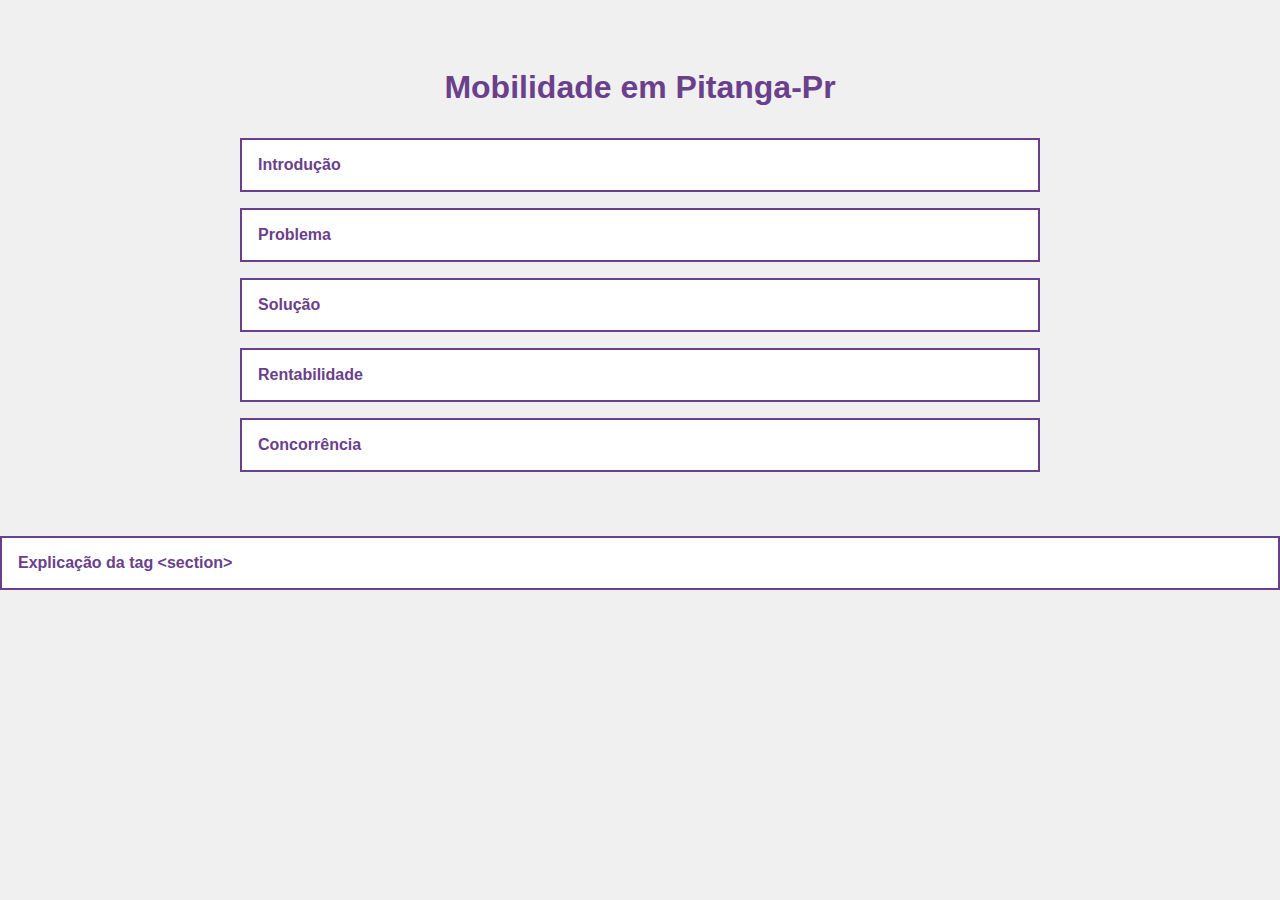
<file: index.html>
<!DOCTYPE html>
<html lang="pt-br">
<head>
  <meta charset="UTF-8" />
  <meta name="viewport" content="width=device-width, initial-scale=1.0" />
  <title>Mobilidade Urbana</title>
  <style>
    body {
      margin: 0;
      font-family: Arial, sans-serif;
      background: #f0f0f0;
      color: #6a3f8c;
    }

    .container {
      max-width: 800px;
      margin: 2rem auto;
      padding: 1rem;
    }

    h1 {
      text-align: center;
      margin-bottom: 2rem;
    }

    .box {
      background: #fff;
      border: 2px solid #6a3f8c;
      padding: 1rem;
      margin-bottom: 1rem;
      cursor: pointer;
      font-weight: bold;
      transition: background 0.3s;
    }

    .box:hover {
      background: #e0e0e0;
    }

    .content {
      display: none;
      background: #fff;
      border-left: 2px solid #6a3f8c;
      border-right: 2px solid #6a3f8c;
      border-bottom: 2px solid #6a3f8c;
      padding: 1rem;
      margin-bottom: 1rem;
    }
  </style>
</head>
<body>
  <div class="container">
    <h1>Mobilidade em Pitanga-Pr</h1>

    <div class="box" onclick="toggle('home')">Introdução</div>
    <div class="content" id="home">
      <p>Transporte mais eficiente para Pitanga. Solução simples, barata e eficiente para quem precisa se locomover.</p>
    </div>

    <div class="box" onclick="toggle('problema')">Problema</div>
    <div class="content" id="problema">
      <p>Faltam ônibus. Quem não tem carro sofre. Idosos e estudantes têm dificuldade. O transporte atual é caro e mal aproveitado.</p>
    </div>

    <div class="box" onclick="toggle('solucao')">Solução</div>
    <div class="content" id="solucao">
      <p>Micro-ônibus sob demanda. Chamado por app ou telefone. Rota inteligente. Parceria com motoristas locais. Bicicletas públicas como apoio.</p>
    </div>

    <div class="box" onclick="toggle('rentabilidade')">Rentabilidade</div>
    <div class="content" id="rentabilidade">
      <p>Receita por corrida e planos mensais. Apoio da prefeitura. Anúncios nos veículos.</p>
    </div>

    <div class="box" onclick="toggle('concorrencia')">Concorrência</div>
    <div class="content" id="concorrencia">
      <p>Ônibus comuns são caros e ineficientes. Apps como Rápido Car não funcionam bem em cidades pequenas. Nossa solução é local, barata e acessível.</p>
    </div>
  </div>

  <script>
    function toggle(id) {
      const el = document.getElementById(id);
      el.style.display = el.style.display === 'block' ? 'none' : 'block';
    }
  </script>
</body>
</html>

    <div class="box" onclick="toggle('explicacao')">Explicação da tag &lt;section&gt;</div>
    <div class="content" id="explicacao">
      <p><strong>O que faz:</strong> A tag <code>&lt;section&gt;</code> define uma área temática dentro da página. Ela agrupa conteúdo relacionado, como um bloco de texto ou imagens que tratam do mesmo assunto.</p>
      <p><strong>Por que foi escolhida:</strong> No meu projeto, cada parte (problema, solução, etc.) tem um tema claro. Usar <code>&lt;section&gt;</code> ajuda a organizar essas áreas de uma forma lógica.</p>
      <p><strong>Importância para mim:</strong> Essa tag melhora a estrutura do site, facilita o uso de estilos com CSS, ajuda na acessibilidade e torna o conteúdo mais compreensível para buscadores como o Google.</p>
      <p><strong>Exemplo:</strong></p>
      <code>
        &lt;section id="solucao"&gt;<br />
        &nbsp;&nbsp;&lt;h2&gt;Solução&lt;/h2&gt;<br />
        &nbsp;&nbsp;&lt;p&gt;Micro-ônibus sob demanda...&lt;/p&gt;<br />
        &lt;/section&gt;
      </code>
    </div>
</file>
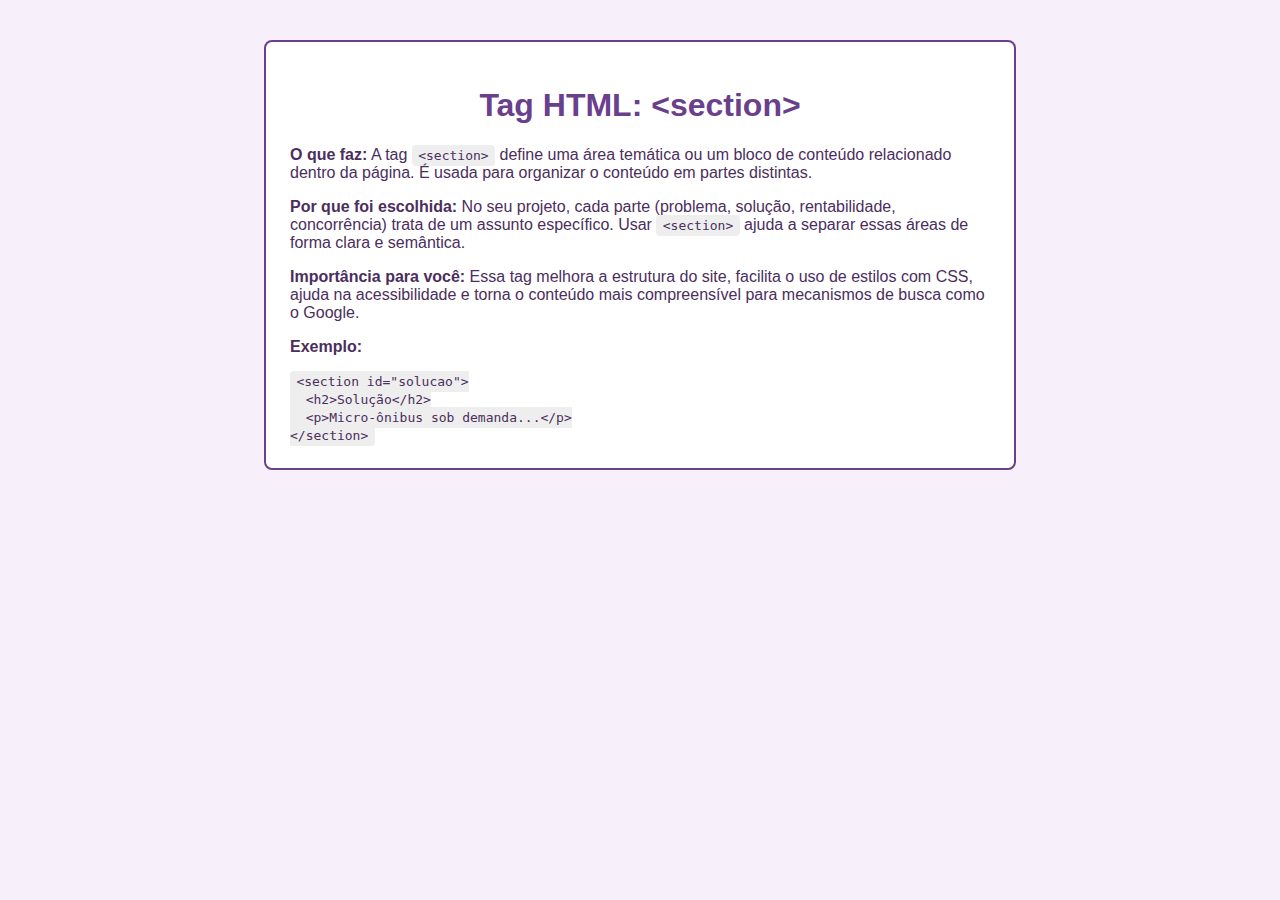
<file: tag.html>
<!DOCTYPE html>
<html lang="pt-br">
<head>
  <meta charset="UTF-8" />
  <meta name="viewport" content="width=device-width, initial-scale=1.0" />
  <title>Explicação da tag &lt;section&gt;</title>
  <style>
    body {
      font-family: Arial, sans-serif;
      background: #f7f0fa;
      color: #4b2e5d;
      padding: 2rem;
    }

    .card {
      background: #fff;
      border: 2px solid #6a3f8c;
      border-radius: 8px;
      padding: 1.5rem;
      max-width: 700px;
      margin: auto;
    }

    h1 {
      text-align: center;
      color: #6a3f8c;
    }

    code {
      background: #eee;
      padding: 0.2rem 0.4rem;
      border-radius: 4px;
      font-family: monospace;
    }

    p {
      margin-bottom: 1rem;
    }
  </style>
</head>
<body>
  <div class="card">
    <h1>Tag HTML: &lt;section&gt;</h1>

    <p><strong>O que faz:</strong> A tag <code>&lt;section&gt;</code> define uma área temática ou um bloco de conteúdo relacionado dentro da página. É usada para organizar o conteúdo em partes distintas.</p>

    <p><strong>Por que foi escolhida:</strong> No seu projeto, cada parte (problema, solução, rentabilidade, concorrência) trata de um assunto específico. Usar <code>&lt;section&gt;</code> ajuda a separar essas áreas de forma clara e semântica.</p>

    <p><strong>Importância para você:</strong> Essa tag melhora a estrutura do site, facilita o uso de estilos com CSS, ajuda na acessibilidade e torna o conteúdo mais compreensível para mecanismos de busca como o Google.</p>

    <p><strong>Exemplo:</strong></p>
    <code>
      &lt;section id="solucao"&gt;<br />
      &nbsp;&nbsp;&lt;h2&gt;Solução&lt;/h2&gt;<br />
      &nbsp;&nbsp;&lt;p&gt;Micro-ônibus sob demanda...&lt;/p&gt;<br />
      &lt;/section&gt;
    </code>
  </div>
</body>
</html>
</file>
